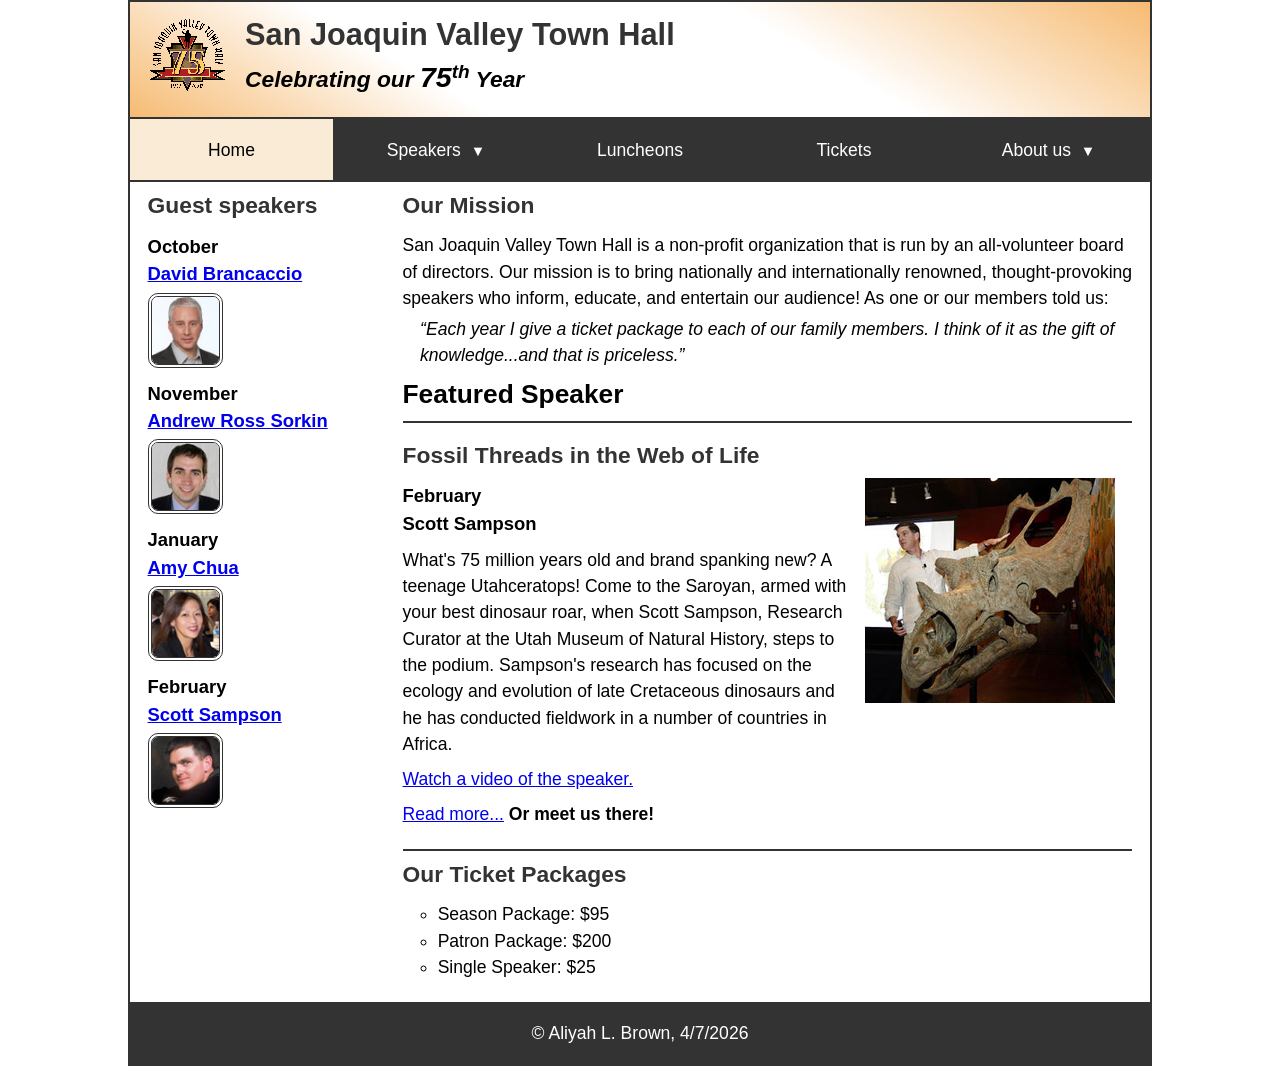
<file: index.html>
<!DOCTYPE html>
<html lang="en">

<head>
	<meta charset="utf-8">
	<title>San Joaquin Valley Town Hall</title>
	<meta name="viewport" content="width=device-width, initial-scale=1">
	<link rel="icon" href="images/favicon.ico">
	<link rel="stylesheet" href="styles/main.css">
</head>

<body>
	<header>
		<img src="images/town_hall_logo.gif" alt="Town Hall logo">
		<h2>San Joaquin Valley Town Hall</h2>
		<h3>Celebrating our <em class="large">75</em><sup>th</sup> Year</h3>
	</header>
	
	<nav class="navbar">
		<ul class="menu">
			<li><a class="current">Home</a></li>
			<li>
				<a href="#">Speakers <small>▼</small></a>
				<ul class="submenu">
					<li><a href="speakers/brancaccio.html">Speaker 1</a></li>
					<li><a href="speakers/sorkin.html">Speaker 2</a></li>
					<li><a href="speakers/chua.html">Speaker 3</a></li>
					<li><a href="speakers/sampson.html">Speaker 4</a></li>
				</ul>
			</li>
			<li><a href="#">Luncheons</a></li>
			<li><a href="#">Tickets</a></li>
			<li>
				<a href="#">About us <small>▼</small></a>
				<ul class="submenu">
					<li><a href="#">Our Mission 1</a></li>
					<li><a href="#">Our History 2</a></li>
					<li><a href="#">Board of Directors 3</a></li>
					<li><a href="#">Past Speakers 4</a></li>
					<li><a href="#">Contact Us 4</a></li>
				</ul>
			</li>
		</ul>
	</nav>
	
	<main>
		<aside>
			<h2>Guest speakers</h2>
			<h3>October<br><a href="speakers/brancaccio.html">David Brancaccio</a></h3>
			<img src="images/brancaccio75.jpg" alt="David Brancaccio photo">
			<h3>November<br><a href="speakers/sorkin.html">Andrew Ross Sorkin</a></h3>
			<img src="images/sorkin75.jpg" alt="Andrew Ross Sorkin photo">
			<h3>January<br><a href="speakers/chua.html">Amy Chua</a></h3>
			<img src="images/chua75.jpg" alt="Amy Chua photo">
			<h3>February<br><a href="speakers/sampson.html">Scott Sampson</a></h3>
			<img src="images/sampson75.jpg" alt="Scott Sampson photo">
		</aside>

		<section>
			<h2>Our Mission</h2>
			<p>San Joaquin Valley Town Hall is a non-profit organization that is run by an 
				all-volunteer board of directors. Our mission is to bring nationally and 
				internationally renowned, thought-provoking speakers who inform, educate, 
				and entertain our audience! As one or our members told us:</p>
			<blockquote>&ldquo;Each year I give a ticket package to each of our family members. 
				I think of it as the gift of knowledge...and that is priceless.&rdquo;</blockquote>

			<h1>Featured Speaker</h1>
			<article class="featured">
				<h2>Fossil Threads in the Web of Life</h2>
				<img src="images/sampson_dinosaur.jpg" alt="Scott Sampson with dinosaur">
				<h3>February<br>
				Scott Sampson</h3>
				<p>What's 75 million years old and brand spanking new? A teenage Utahceratops! 
				Come to the Saroyan, armed with your best dinosaur roar, when Scott Sampson, Research 
				Curator at the Utah Museum of Natural History, steps to the podium. Sampson's research 
				has focused on the ecology and evolution of late Cretaceous dinosaurs and he has conducted 
				fieldwork in a number of countries in Africa.</p>
				<p><a href="#">Watch a video of the speaker.</a></p>
				<p><a href="speakers/sampson.html">Read more...</a>&nbsp;<b>Or meet us there!</b></p>
			</article>

			<h2>Our Ticket Packages</h2>
			<ul>
				<li>Season Package: $95</li>
				<li>Patron Package: $200</li>
				<li>Single Speaker: $25</li>
			</ul>
		</section>	
	</main>
	<footer>
		<p>&copy; Aliyah L. Brown, 4/7/2026</p>
	</footer>
</body>
</html>
</file>
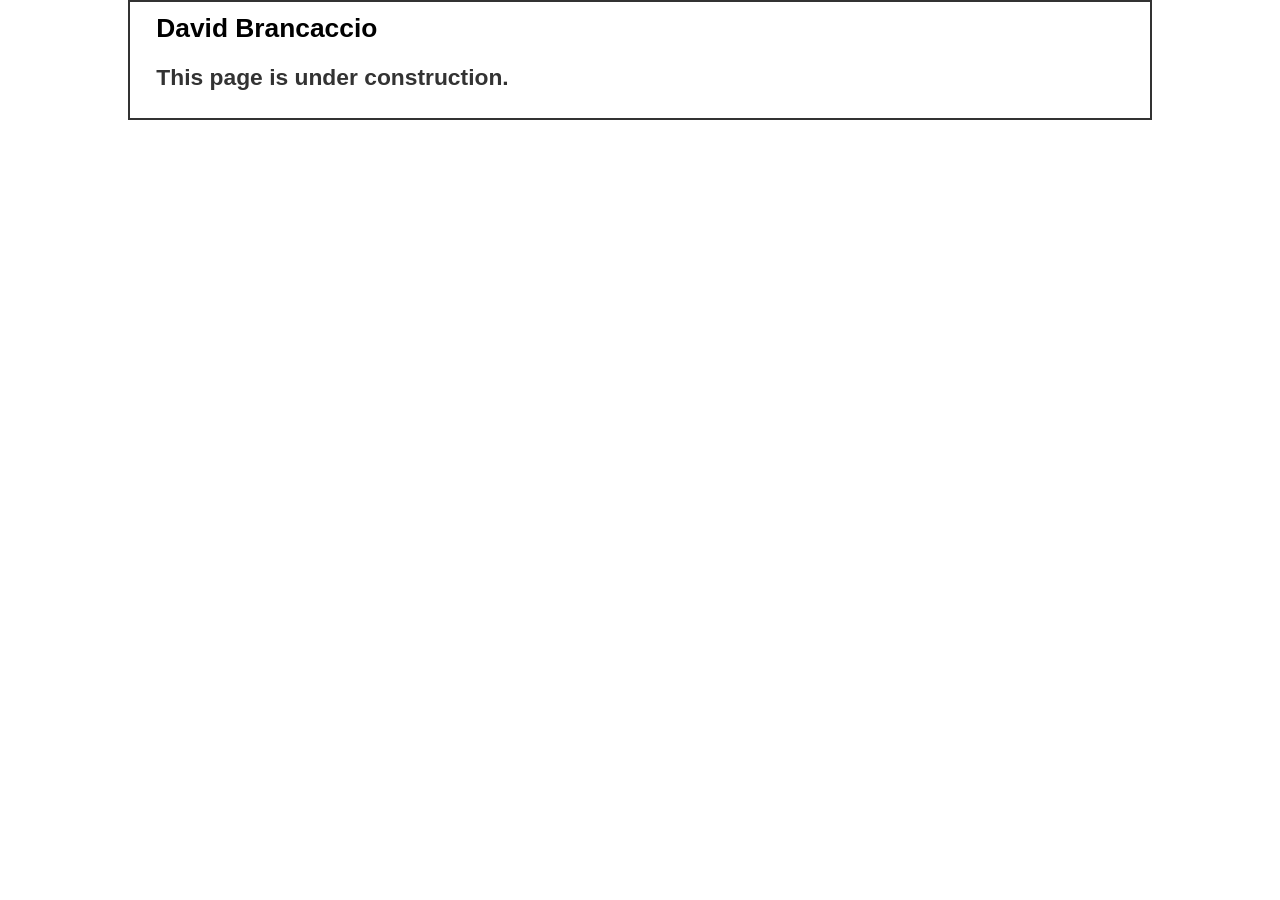
<file: speakers/brancaccio.html>
<!DOCTYPE html>
<html lang="en">

<head>
	<meta charset="utf-8">
	<title>San Joaquin Valley Town Hall</title>
	<link rel="icon" href="../images/favicon.ico">
	<link rel="stylesheet" href="../styles/main.css">
</head>

<body>
	<main>
		<section>
			<h1>David Brancaccio</h1>
			<h2>This page is under construction.</h2>
		</section>
	</main>
</body>

</html>
</file>
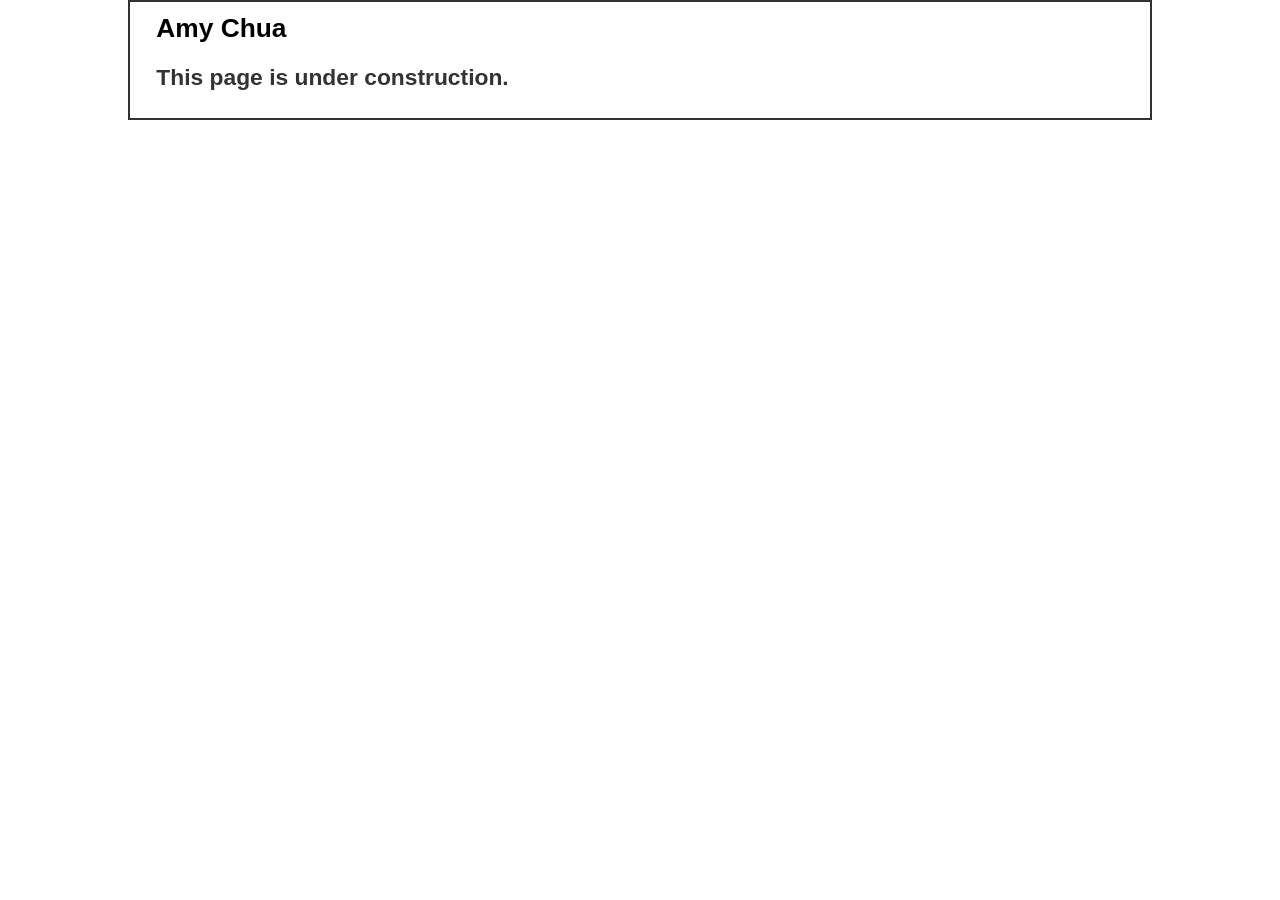
<file: speakers/chua.html>
<!DOCTYPE html>
<html lang="en">

<head>
	<meta charset="utf-8">
	<title>San Joaquin Valley Town Hall</title>
	<link rel="icon" href="../images/favicon.ico">
	<link rel="stylesheet" href="../styles/main.css">
</head>

<body>
	<main>
		<section>
			<h1>Amy Chua</h1>
			<h2>This page is under construction.</h2>
		</section>
	</main>
</body>

</html>
</file>
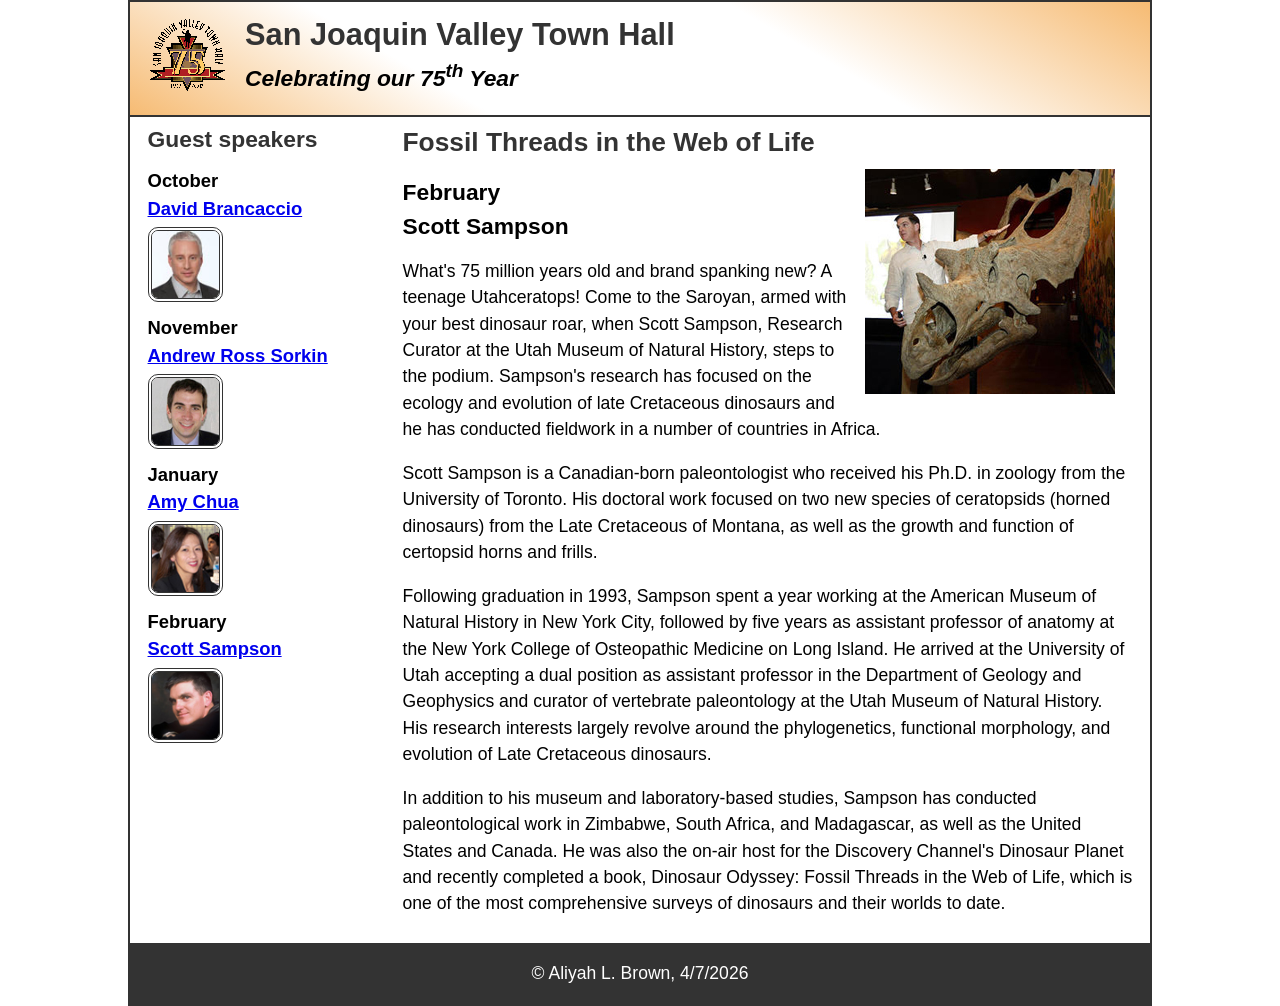
<file: speakers/sampson.html>
<!DOCTYPE html>
<html lang="en">

<head>
	<meta charset="utf-8">
	<title>San Joaquin Valley Town Hall</title>
	<meta name="viewport" content="width=device-width, initial-scale=1">
	<link rel="icon" href="../images/favicon.ico">
	<link rel="stylesheet" href="../styles/main.css">
</head>

<body>
	<header>
		<img src="../images/town_hall_logo.gif" alt="Town Hall logo">
		<h2>San Joaquin Valley Town Hall</h2>
		<h3>Celebrating our <span class="shadow">75<sup>th</sup></span> Year</h3>
	</header>
	<main>
		<aside>
			<h2>Guest speakers</h2>
			<h3>October<br><a href="../speakers/brancaccio.html">David Brancaccio</a></h3>
			<img src="../images/brancaccio75.jpg" alt="David Brancaccio photo">
			<h3>November<br><a href="../speakers/sorkin.html">Andrew Ross Sorkin</a></h3>
			<img src="../images/sorkin75.jpg" alt="Andrew Ross Sorkin photo">
			<h3>January<br><a href="../speakers/chua.html">Amy Chua</a></h3>
			<img src="../images/chua75.jpg" alt="Amy Chua photo">
			<h3>February<br><a href="../speakers/sampson.html">Scott Sampson</a></h3>
			<img src="../images/sampson75.jpg" alt="Scott Sampson photo">
		</aside>
		<section class="speaker">
			<h1>Fossil Threads in the Web of Life</h1>
			<article>
				<img src="../images/sampson_dinosaur.jpg" alt="Scott Sampson with dinosaur">
				<h2>February<br>Scott Sampson</h2>
				<p>What's 75 million years old and brand spanking new? A teenage Utahceratops! Come to the 
				   Saroyan, armed with your best dinosaur roar, when Scott Sampson, Research Curator at the 
				   Utah Museum of Natural History, steps to the podium. Sampson's research has focused on the 
				   ecology and evolution of late Cretaceous dinosaurs and he has conducted fieldwork in a number 
				   of countries in Africa.</p>
				<p>Scott Sampson is a Canadian-born paleontologist who received his Ph.D. in zoology from the 
				   University of Toronto. His doctoral work focused on two new species of ceratopsids (horned 
				   dinosaurs) from the Late Cretaceous of Montana, as well as the growth and function of certopsid 
				   horns and frills.</p>
				<p>Following graduation in 1993, Sampson spent a year working at the American Museum of Natural 
				   History in New York City, followed by five years as assistant professor of anatomy at the New 
				   York College of Osteopathic Medicine on Long Island. He arrived at the University of Utah 
				   accepting a dual position as assistant professor in the Department of Geology and Geophysics 
				   and curator of vertebrate paleontology at the Utah Museum of Natural History. His research 
				   interests largely revolve around the phylogenetics, functional morphology, and evolution of 
				   Late Cretaceous dinosaurs.</p>
				<p>In addition to his museum and laboratory-based studies, Sampson has conducted paleontological 
				   work in Zimbabwe, South Africa, and Madagascar, as well as the United States and Canada. He was 
				   also the on-air host for the Discovery Channel's Dinosaur Planet and recently completed a book, 
				   Dinosaur Odyssey: Fossil Threads in the Web of Life, which is one of the most 
				   comprehensive surveys of dinosaurs and their worlds to date.</p>
			</article>
		</section>
	</main>
	<footer>
		<p>&copy; Aliyah L. Brown, 4/7/2026</p>
	</footer>
</body>
</html>
</file>
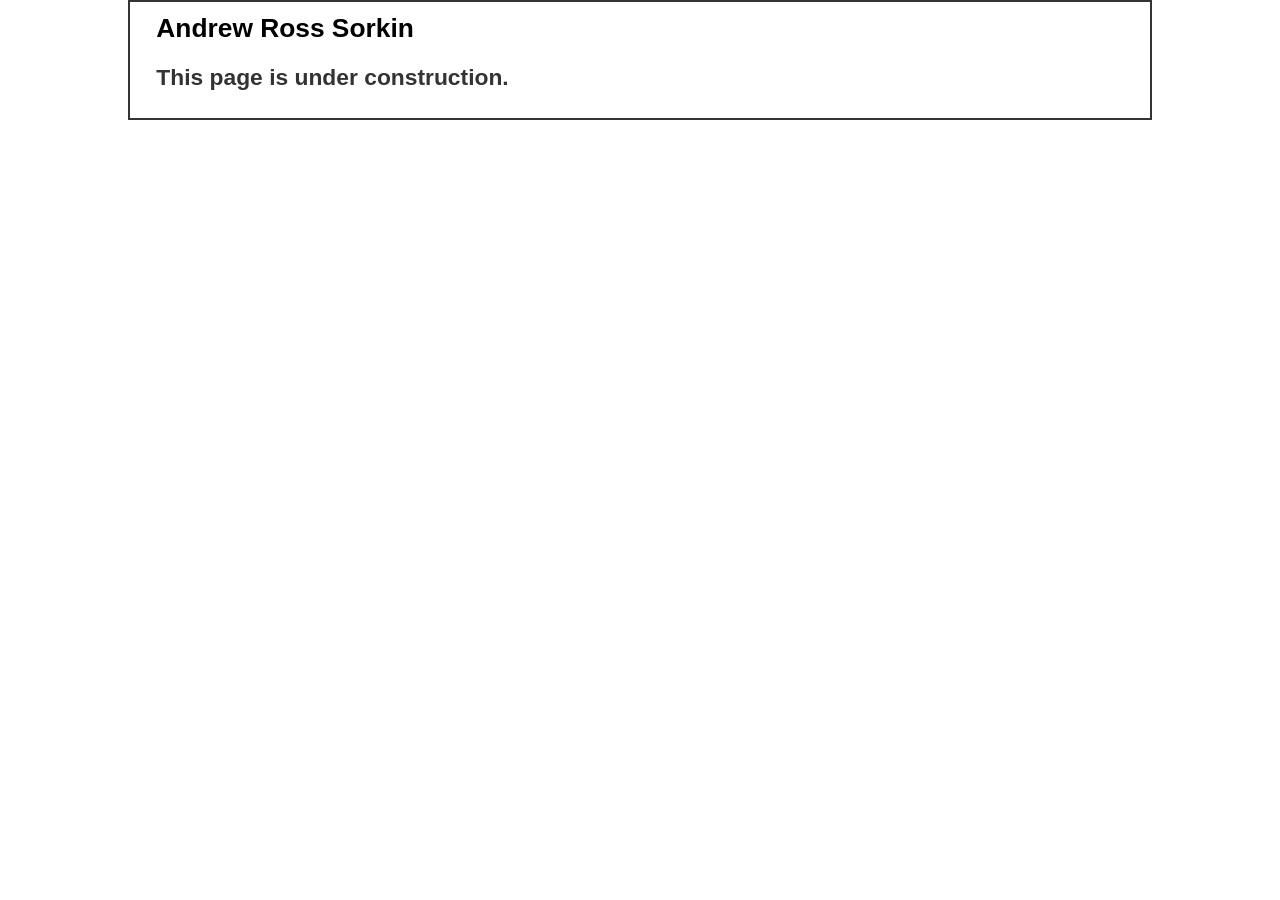
<file: speakers/sorkin.html>
<!DOCTYPE html>
<html lang="en">

<head>
	<meta charset="utf-8">
	<title>San Joaquin Valley Town Hall</title>
	<link rel="icon" href="../images/favicon.ico">
	<link rel="stylesheet" href="../styles/main.css">
</head>

<body>
	<main>
		<section>
			<h1>Andrew Ross Sorkin</h1>
			<h2>This page is under construction.</h2>
		</section>
	</main>
</body>

</html>
</file>
<file: styles/main.css>
/* custom property */
:root {
	--light-color: #ffffff;
	--mid-color: #FAEBD7;
	--dark-color: #000000;
	--accent-color: #333333;
	--gradient-color: #f6bb73;
}

/* reset */
* {
	margin: 0;
	padding: 0;
	box-sizing: border-box;
}

/* default styles */
body {
	font-family: Arial, Helvetica, sans-serif;
    font-size: calc(15px + .2vw);
	width: min(80%, 1024px);
	line-height: 1.5;
	margin: auto;
	border: 2px solid var(--accent-color);
}
h1, h2, h3, p, ul {
	padding: .25em 0;
}
a:hover, a:focus{
	font-style: italic;
	color: var(--accent-color);
}
h1 {
	font-size: 150%;
}
h2 {
	font-size: 130%;
	color: var(--accent-color);
}
h3 {
	font-size: 105%;
}

/* the styles for the header */
header {
	line-height: 1.2;
	border-bottom: 2px solid var(--accent-color);
	background-image: linear-gradient(
	    30deg, var(--gradient-color) 0%, white 30%, white 65%, var(--gradient-color) 100%);
	& h2 {
		font-size: 175%;
		padding: .5em 0 0 0;
	}
	& h3 {
		font-size: 130%;
		font-style: italic;
		padding-bottom: 1em;
	}
	& img {
		width: clamp(40px, 15%, 80px);
		float: left;
		margin: .75em 1em;
	}
}
.navbar {
	background-color: var(--accent-color);
}
.navbar ul {
	margin: 0;
	padding: 0;
	list-style: none;
}

.navbar a {
	display: block;
	padding: 1em;
	text-decoration: none;
	color: var(--light-color);
	margin: 0 1px 2px;
}

.navbar a:hover,
.navbar a:focus,
.navbar a.current {
	background-color: var(--mid-color);
	color: var(--dark-color);
}

.menu {
	display: flex;
	flex-wrap: wrap;
}

.menu li {
    flex: 1;          
    text-align: center;
}

.menu li:has(.submenu) {
    position: relative;
}

.submenu {
	position: absolute;
	left: 0;
	right: 0;
	background-color: var(--accent-color);
	display: none; 
}

.menu li:hover .submenu {
	display: block;
}

.submenu li a {
	color: var(--dark-color);
	margin: 0 2px 2px;
}

.menu li a small {
	margin-left: 5px;
}

.menu > li:first-child a { margin-left: 0; }
.menu > li:last-child a { margin-right: 0; }

ul {
	margin-left: 2em;
	list-style-type: circle;
}

/* the styles for the main content */
main {
	display: flex;
	clear: left;
	padding: 0 1em 1em;
	& blockquote {
		font-style: italic;
		padding-left: 1em;
	}
	& h3 + img { /* speaker images */
		width: clamp(40px, 50%, 75px);
		border: 4px double var(--accent-color);
		border-radius: 10px;
	}
}

/* the styles for the section */
section {
	flex-basis: 75%;
	padding-left: .5em;
	& img {
		width: clamp(100px, 50%, 250px);
		float: right;
		margin: 0 1em .25em;
	}
}

/* the styles for the aside */
aside {
	flex-basis: 25%;
	padding-right: .5em;
}

/* the styles for the footer */
footer {
	background-color: var(--accent-color);
	& p {
		text-align: center;
		color: white;
		padding: 1em 0;
	}
}

/* CSS class */
.featured {
	border-top: 2px solid var(--accent-color);
	border-bottom: 2px solid var(--accent-color);
	padding: .5em 0 1em;
}

.speaker {
	& h1 {
		color: var(--accent-color);
	}
	& h2 {
		color: black;
	}
	& p {
		padding: .5em 0; 
	}	
}
.large {
	font-size: 125%;
}
</file>
